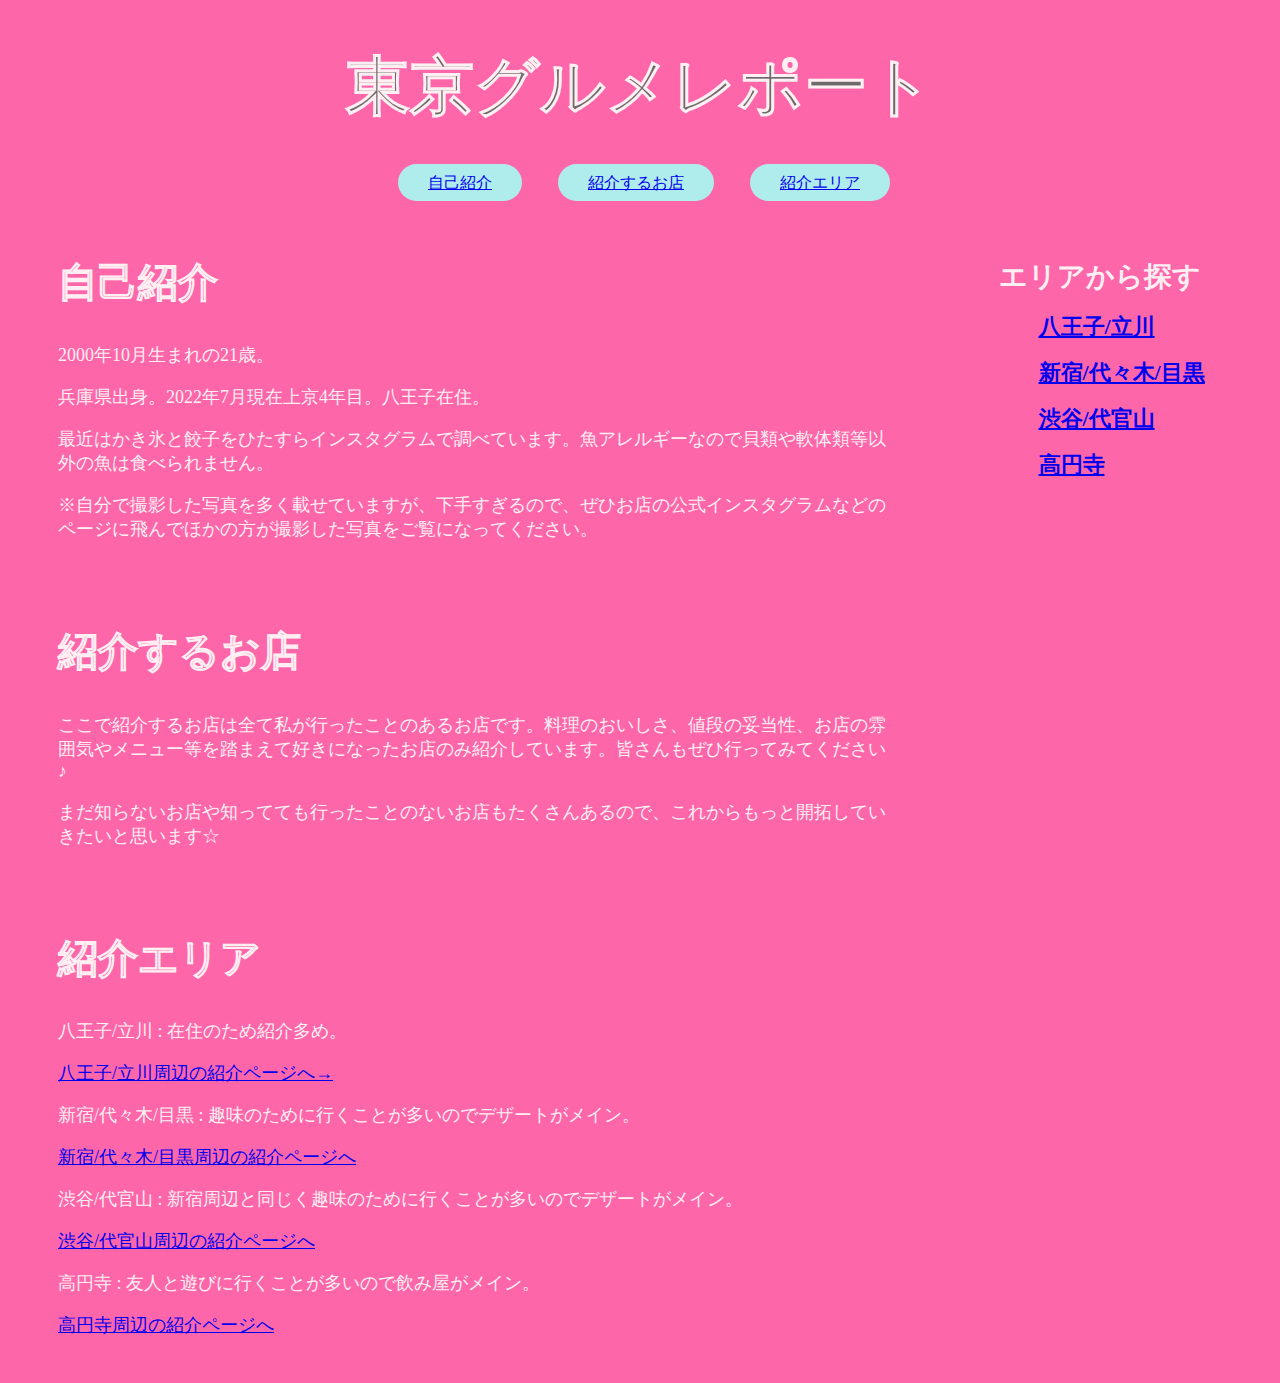
<file: index.html>
<!DOCTYPE html>

    <html lang="ja">


    <head>
        <meta charset="UTF-8">
        <meta name="author" content="Miki ARAKAWA">
        <link rel="stylesheet" href="./css/styles.css">
        <title>プログラミング授業最終課題 - グルメ</title>
    </head>

    <body>

        <div id="top">
            <h1>東京グルメレポート</h1>
        </div>

        <div>

            <nav id="menu">
                <ul>
                    <li><a href="#introduce">自己紹介</a></li>
                    <li><a href="#restaurants">紹介するお店</a></li>
                    <li><a href="#area">紹介エリア</a></li>
                </ul>
            </nav>

        </div>

        <div class="flex-container">

            <main id="main">

                <div>
                    <h2 id="introduce">自己紹介</h2>
                    <p>2000年10月生まれの21歳。</p>
                    <p>兵庫県出身。2022年7月現在上京4年目。八王子在住。</p>
                    <p>最近はかき氷と餃子をひたすらインスタグラムで調べています。魚アレルギーなので貝類や軟体類等以外の魚は食べられません。</p>
                    <p>※自分で撮影した写真を多く載せていますが、下手すぎるので、ぜひお店の公式インスタグラムなどのページに飛んでほかの方が撮影した写真をご覧になってください。</p>
                </div>

                <div>
                    <h2 id="restaurants">紹介するお店</h2>
                    <p>ここで紹介するお店は全て私が行ったことのあるお店です。料理のおいしさ、値段の妥当性、お店の雰囲気やメニュー等を踏まえて好きになったお店のみ紹介しています。皆さんもぜひ行ってみてください♪</p>
                    <p>まだ知らないお店や知ってても行ったことのないお店もたくさんあるので、これからもっと開拓していきたいと思います☆</p>
                </div>

                <div>
                    <h2 id="area">紹介エリア</h2>
                    <p>八王子/立川 : 在住のため紹介多め。</p>
                    <p class="area"><a href="./hachioji.html" target="_blank">八王子/立川周辺の紹介ページへ→</a></p>
                    <p>新宿/代々木/目黒 : 趣味のために行くことが多いのでデザートがメイン。</p>
                    <p class="area"><a href="./shinjuku.html" target="_blank">新宿/代々木/目黒周辺の紹介ページへ</a></p>
                    <p>渋谷/代官山 : 新宿周辺と同じく趣味のために行くことが多いのでデザートがメイン。</p>
                    <p class="area"><a href="./shibuya.html" target="_blank">渋谷/代官山周辺の紹介ページへ</a></p>
                    <p>高円寺 : 友人と遊びに行くことが多いので飲み屋がメイン。</p>
                    <p class="area"><a href="./koenji.html" target="_blank">高円寺周辺の紹介ページへ</a></p>
                </div>
                
            </main>
            
            <aside>
                <ul>
                    <li>エリアから探す
                        <ul>
                            <li><a href="./hachioji.html" target="_blank">八王子/立川</a></li>
                            <li><a href="./shinjuku.html" target="_blank">新宿/代々木/目黒</a></li>
                            <li><a href="./shibuya.html" target="_blank">渋谷/代官山</a></li>
                            <li><a href="./koenji.html" target="_blank">高円寺</a></li>
                        </ul>
                    </li>
                </ul>

            </aside>

        </div>

        <script src="https://code.jquery.com/jquery-3.6.0.js" integrity="sha256-H+K7U5CnXl1h5ywQfKtSj8PCmoN9aaq30gDh27Xc0jk=" crossorigin="anonymous"></script>

        <script src="./js/main.js"></script>

    </body>

</html>
</file>
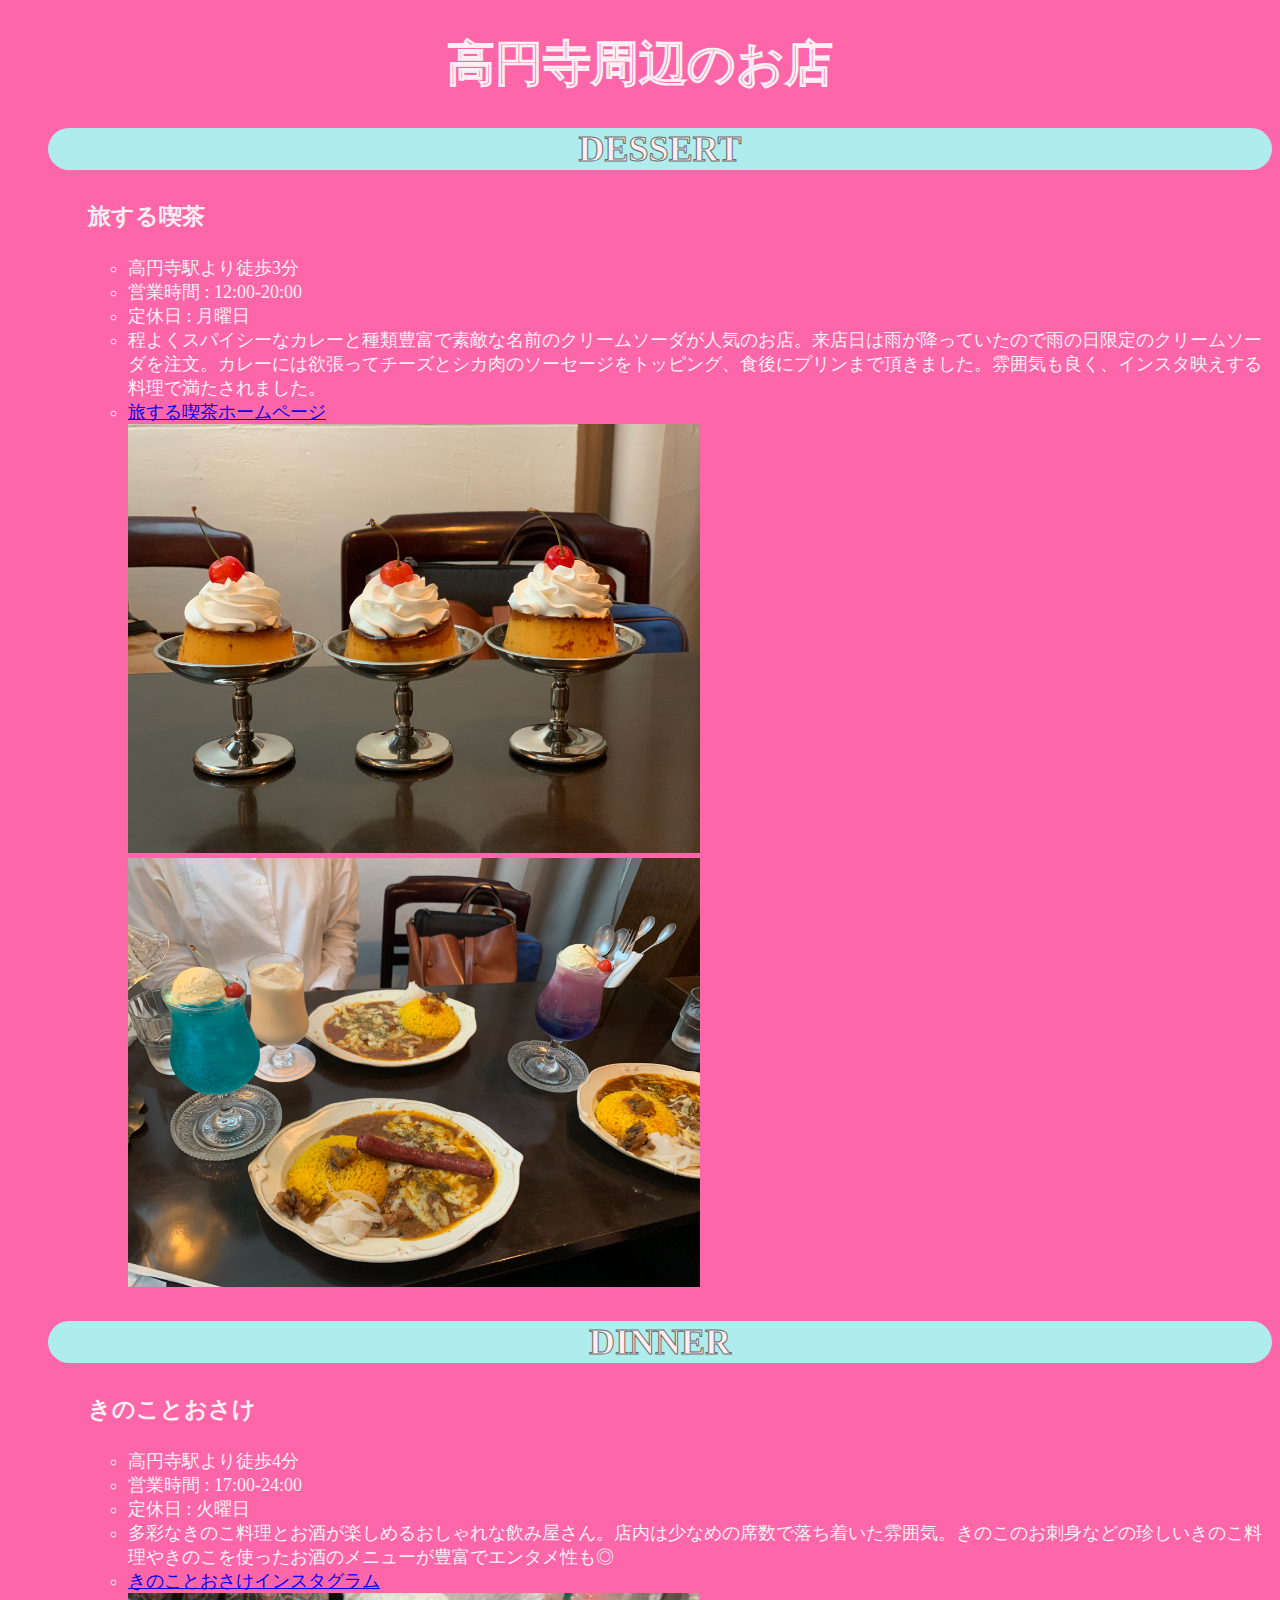
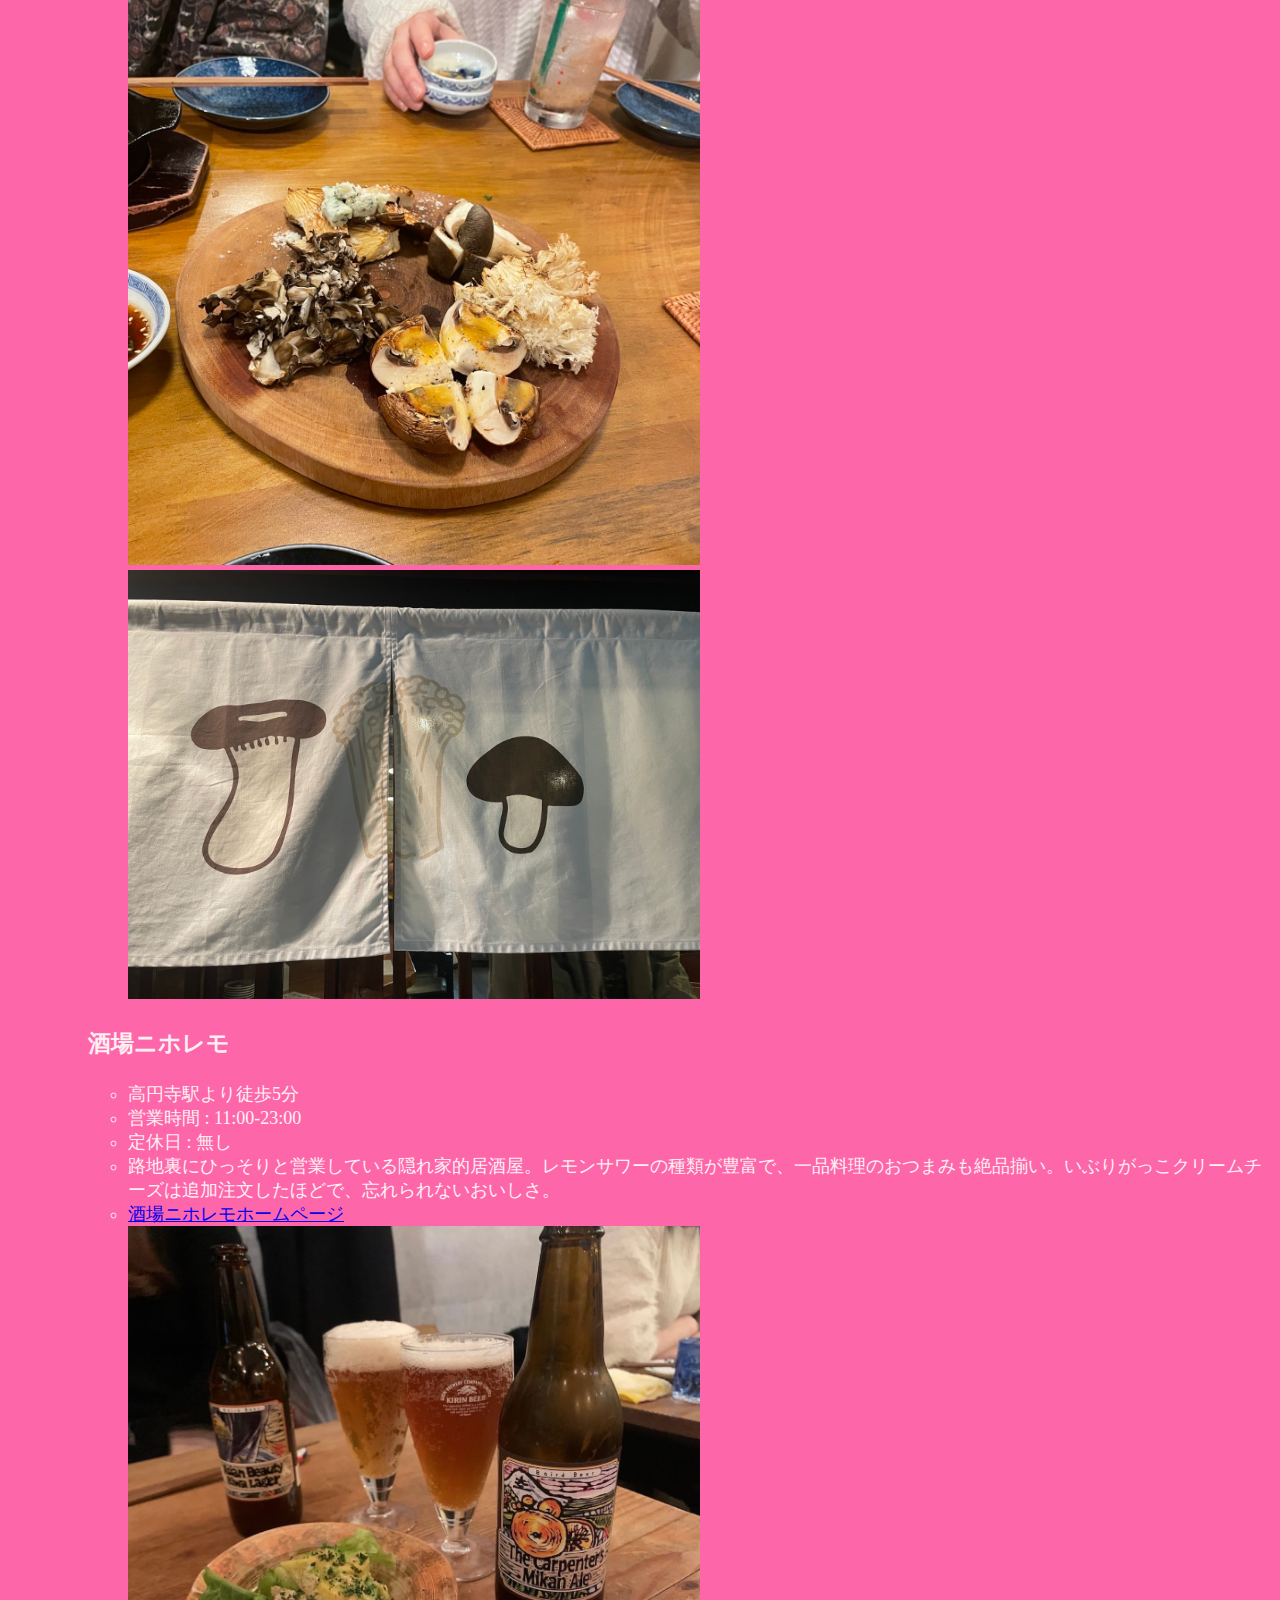
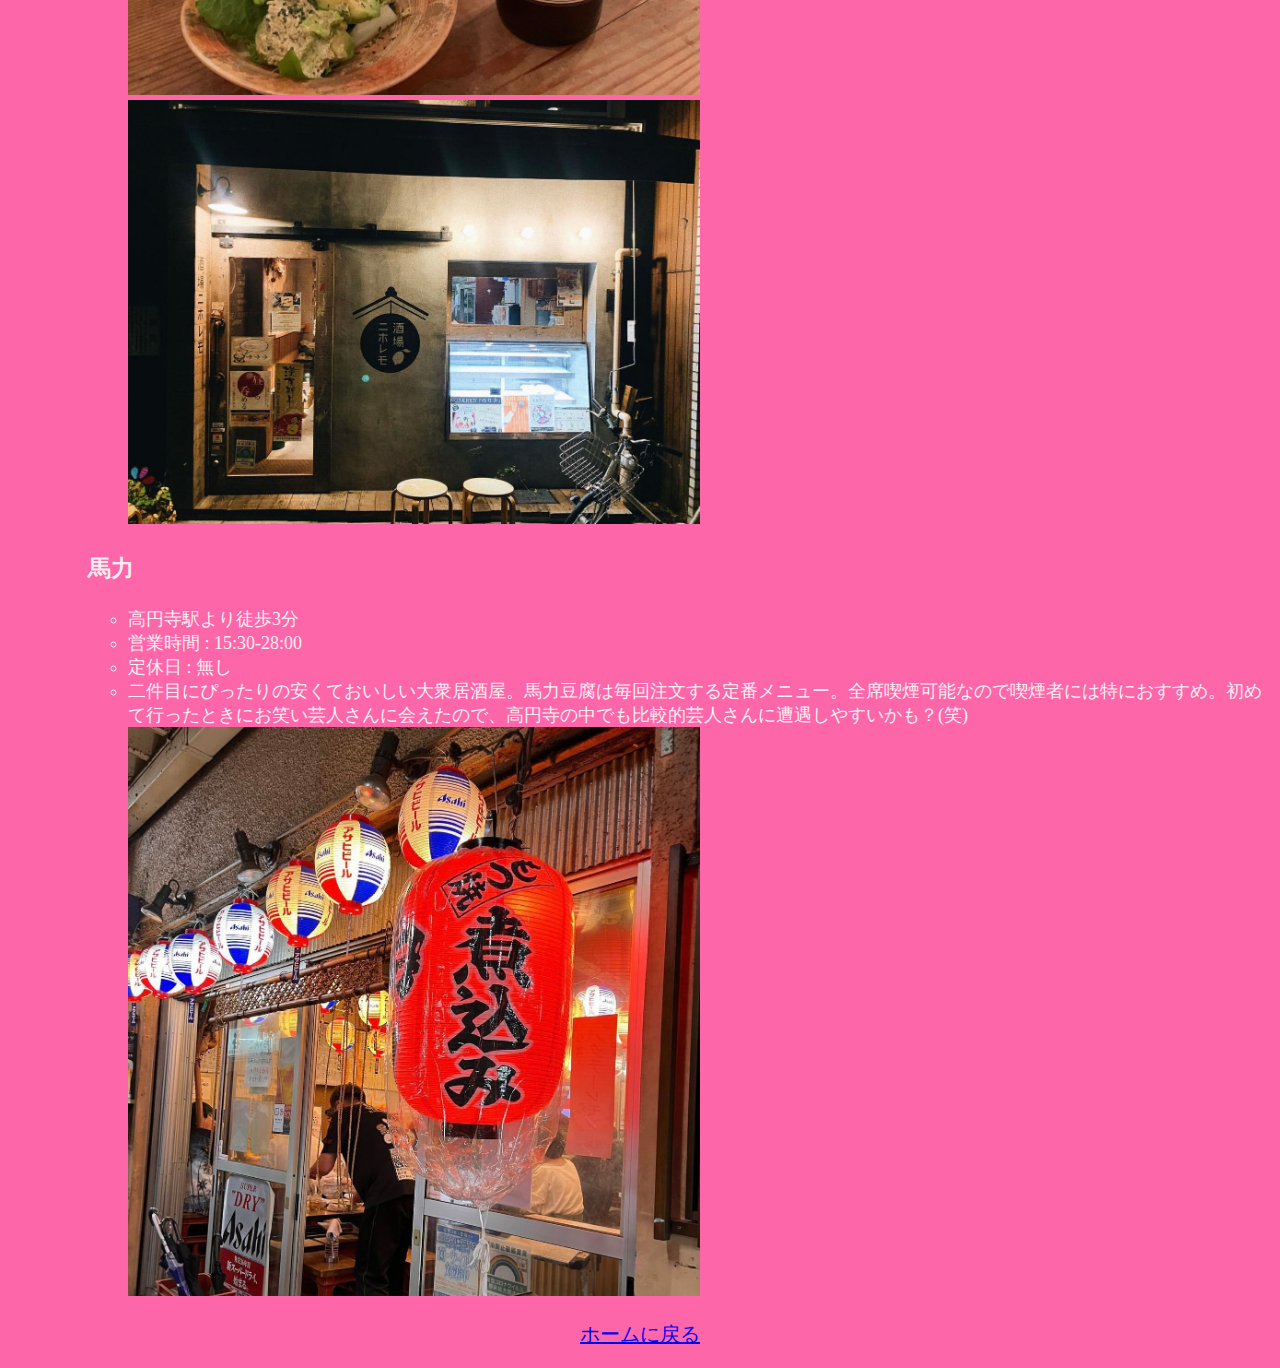
<file: koenji.html>
<!DOCTYPE html>

    <html lang="ja">


    <head>
        <meta charset="UTF-8">
        <link rel="stylesheet" href="./css/area.css">
        <title>高円寺</title>
    </head>


    <body>
        <h1>高円寺周辺のお店</h1>
        <ul>
            <li><h2>DESSERT</h2>
                <ul>
                    <li><h3>旅する喫茶</h3>
                        <ul>
                            <li>高円寺駅より徒歩3分</li>
                            <li>営業時間 : 12:00-20:00</li>
                            <li>定休日 : 月曜日</li>
                            <li>程よくスパイシーなカレーと種類豊富で素敵な名前のクリームソーダが人気のお店。来店日は雨が降っていたので雨の日限定のクリームソーダを注文。カレーには欲張ってチーズとシカ肉のソーセージをトッピング、食後にプリンまで頂きました。雰囲気も良く、インスタ映えする料理で満たされました。</li>
                            <li><a href="https://tabisurukissa.com/" target="_blank">旅する喫茶ホームページ</a></li>
                            <img src="./tabisurukissa.JPG" alt="tabisurukissa" width="50%">
                            <img src="./tabisurukissa2.JPG" alt="tabisurukissa2" width="50%">
                        </ul>
                    </li>
                </ul>
            </li>
            <li><h2>DINNER</h2>
                <ul>
                    <li><h3>きのことおさけ</h3>
                        <ul>
                            <li>高円寺駅より徒歩4分</li>
                            <li>営業時間 : 17:00-24:00</li>
                            <li>定休日 : 火曜日</li>
                            <li>多彩なきのこ料理とお酒が楽しめるおしゃれな飲み屋さん。店内は少なめの席数で落ち着いた雰囲気。きのこのお刺身などの珍しいきのこ料理やきのこを使ったお酒のメニューが豊富でエンタメ性も◎</li>
                            <li><a href="https://www.instagram.com/kinokotosake/" target="_blank">きのことおさけインスタグラム</a></li>
                            <img src="./kinoko1.JPG" alt="kinoko1" width="50%">
                            <img src="./kinoko2.JPG" alt="kinoko2" width="50%">
                        </ul>
                    </li>
                    <li><h3>酒場ニホレモ</h3>
                        <ul>
                            <li>高円寺駅より徒歩5分</li>
                            <li>営業時間 : 11:00-23:00</li>
                            <li>定休日 : 無し</li>
                            <li>路地裏にひっそりと営業している隠れ家的居酒屋。レモンサワーの種類が豊富で、一品料理のおつまみも絶品揃い。いぶりがっこクリームチーズは追加注文したほどで、忘れられないおいしさ。</li>
                            <li><a href="https://niholemo.com/" target="_blank">酒場ニホレモホームページ</a></li>
                            <img src="./nihoremo.jpg" alt="nihoremo" width="50%">
                            <img src="./nihoremo2.jpg" alt="nihoremo2" width="50%">
                        </ul>
                    </li>
                    <li><h3>馬力</h3>
                        <ul>
                            <li>高円寺駅より徒歩3分</li>
                            <li>営業時間 : 15:30-28:00</li>
                            <li>定休日 : 無し</li>
                            <li>二件目にぴったりの安くておいしい大衆居酒屋。馬力豆腐は毎回注文する定番メニュー。全席喫煙可能なので喫煙者には特におすすめ。初めて行ったときにお笑い芸人さんに会えたので、高円寺の中でも比較的芸人さんに遭遇しやすいかも？(笑)</li>
                            <img src="./bariki2.jpg" alt="bariki2" width="50%">
                        </ul>
                    </li>
                </ul>
            </li>
        </ul>

        <p><a href="./index.html" target="_blank">ホームに戻る</a></p>

    </body>

    </html>
</file>
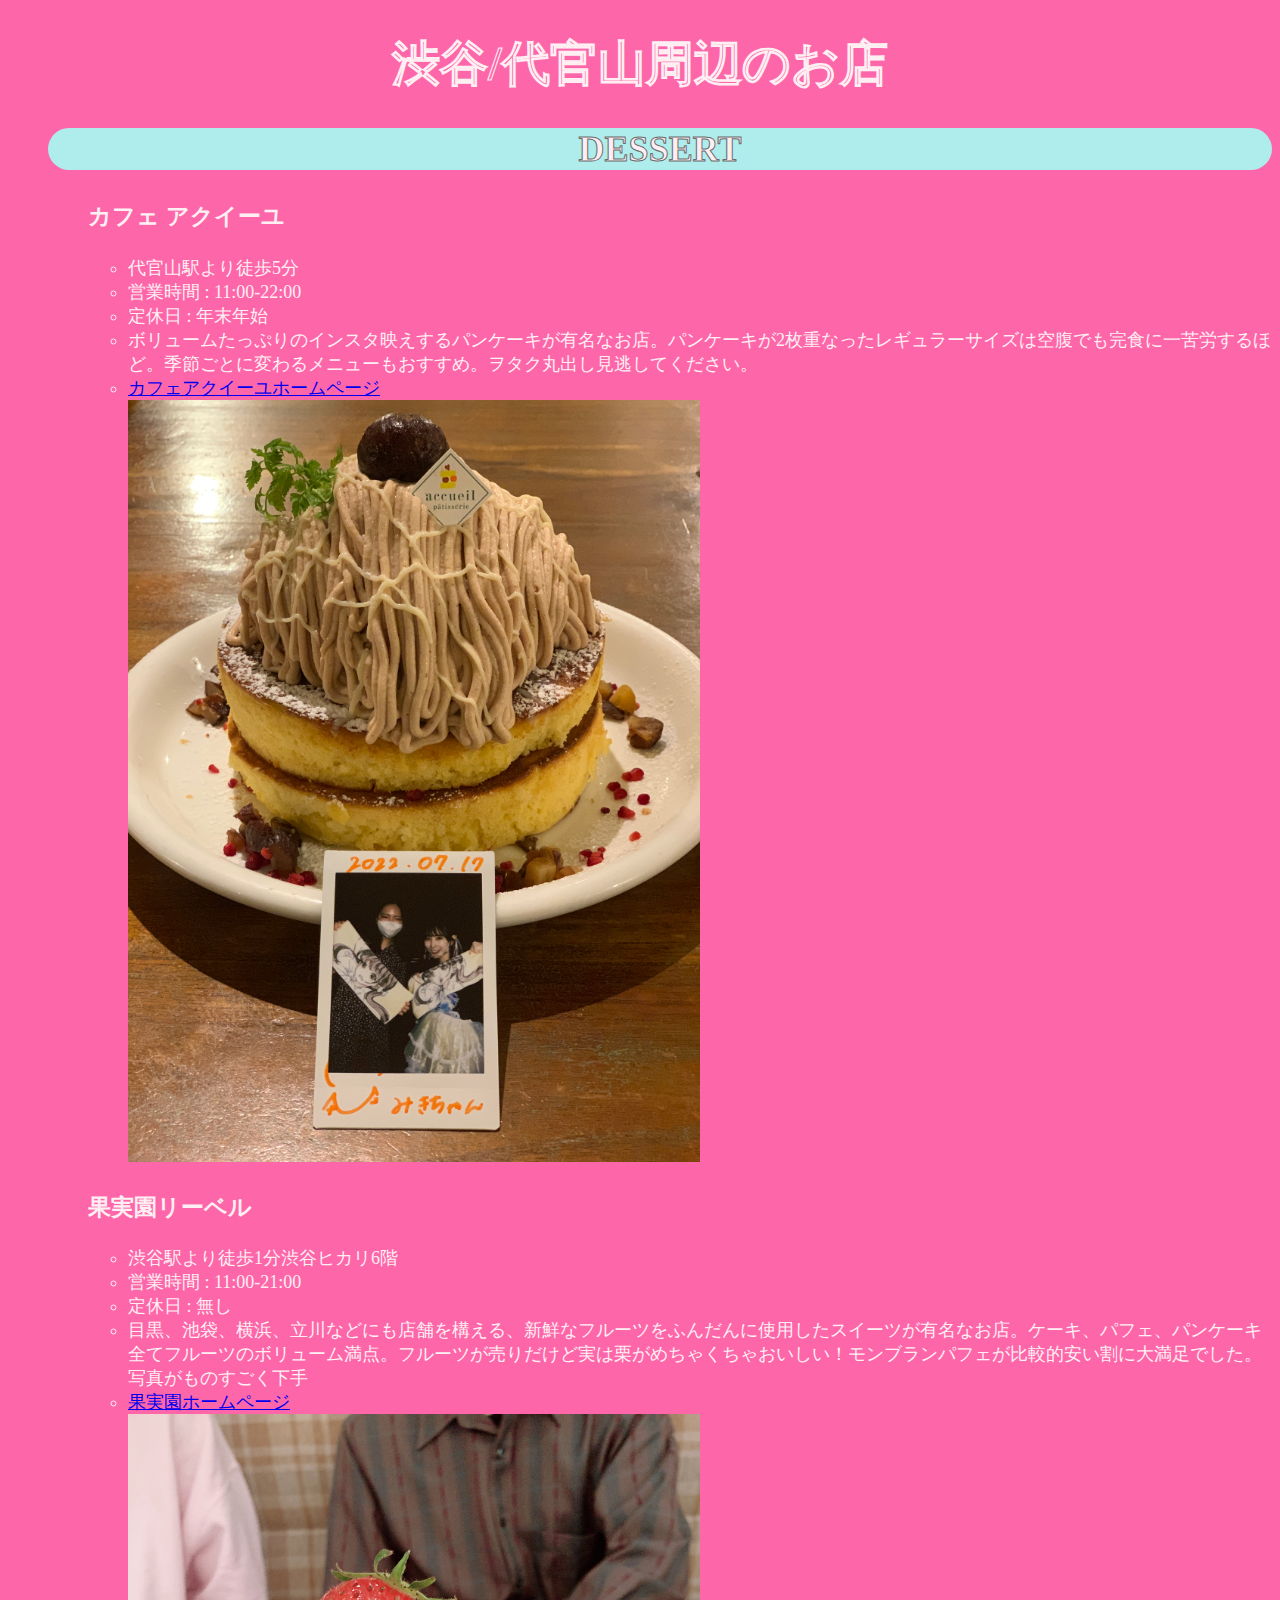
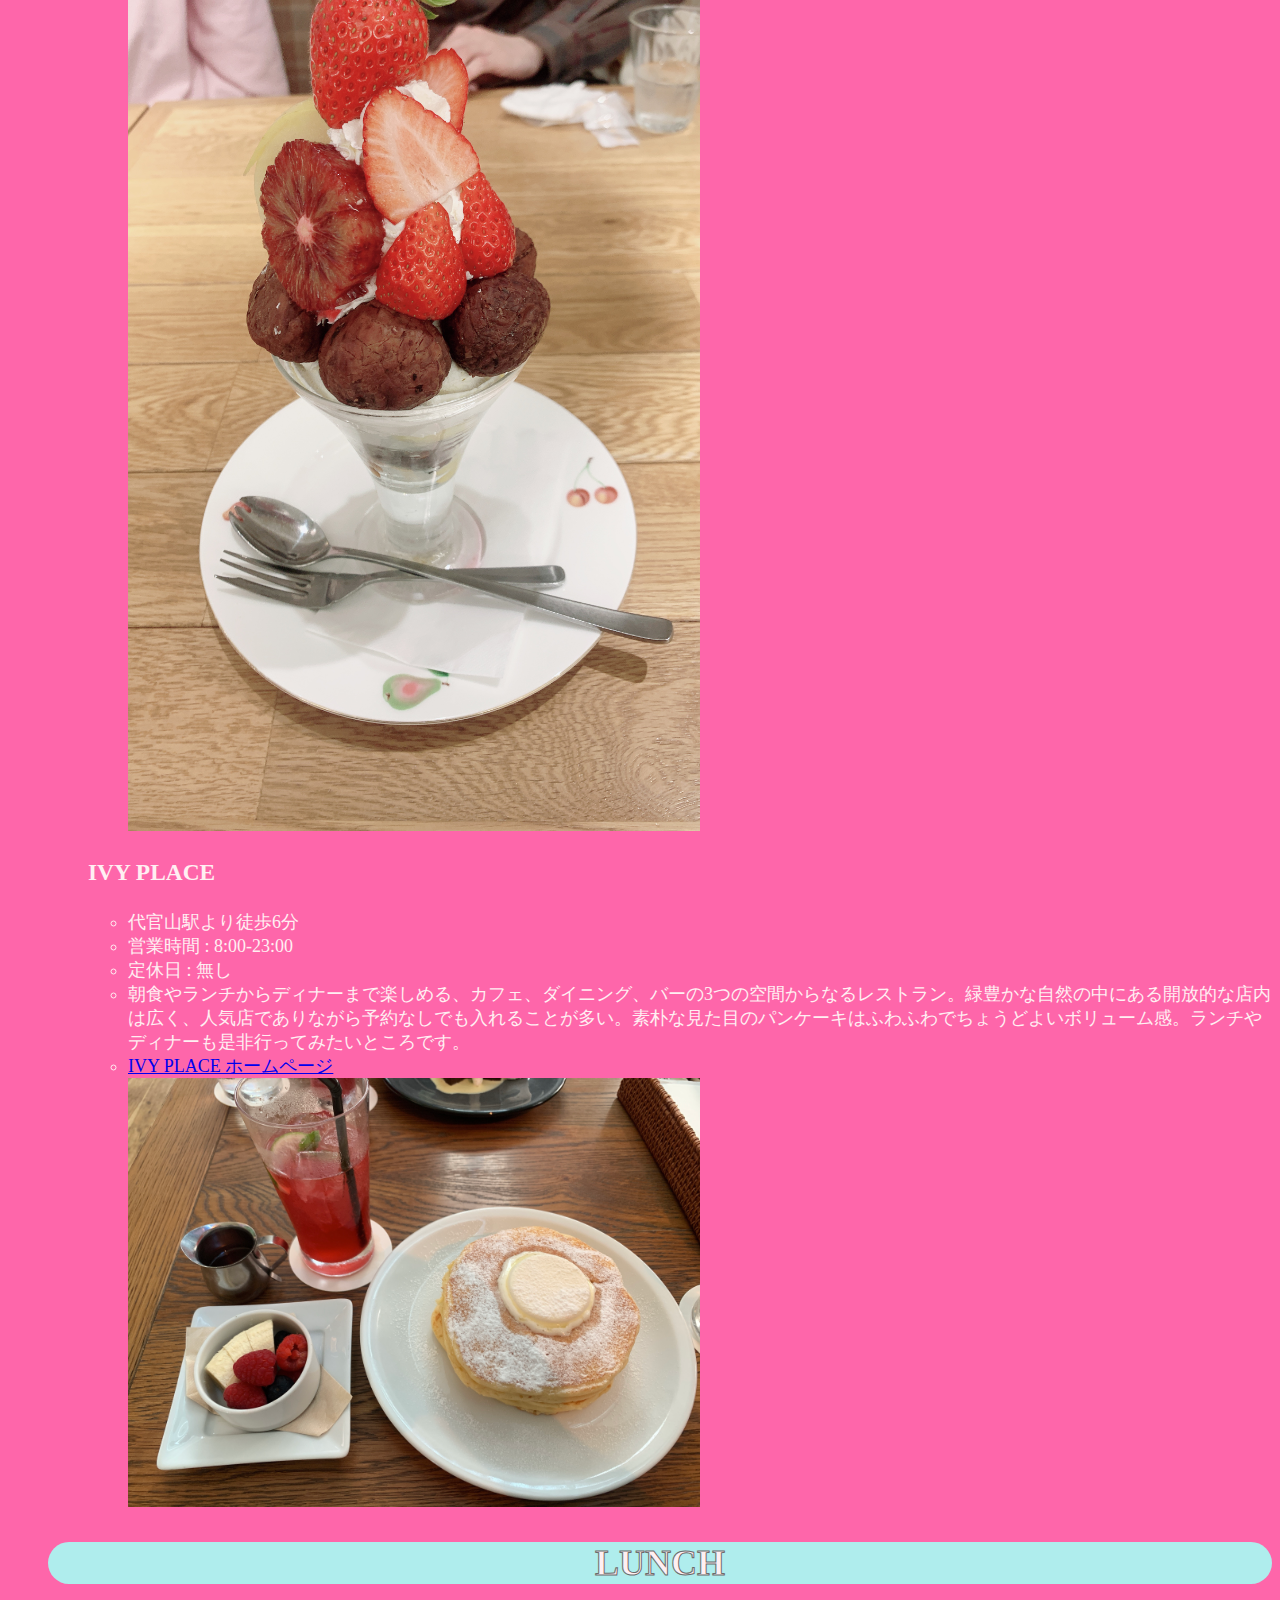
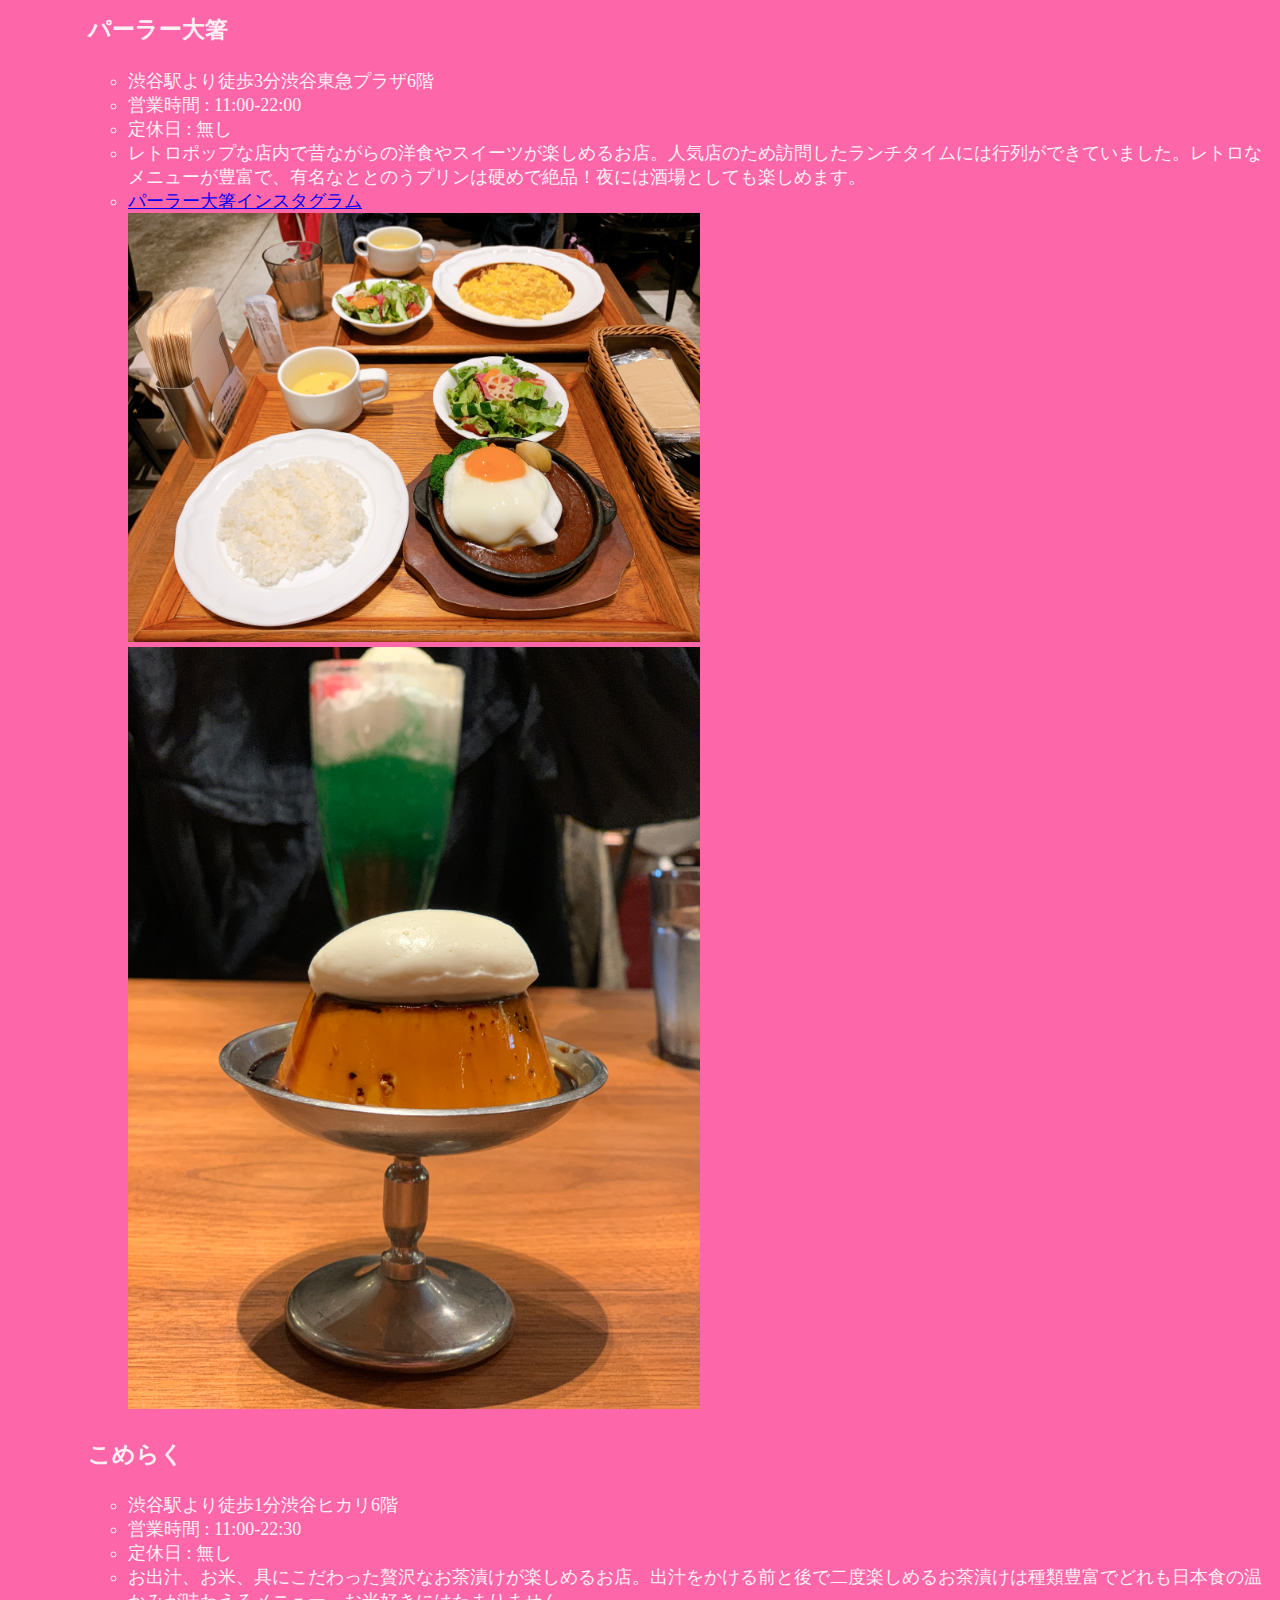
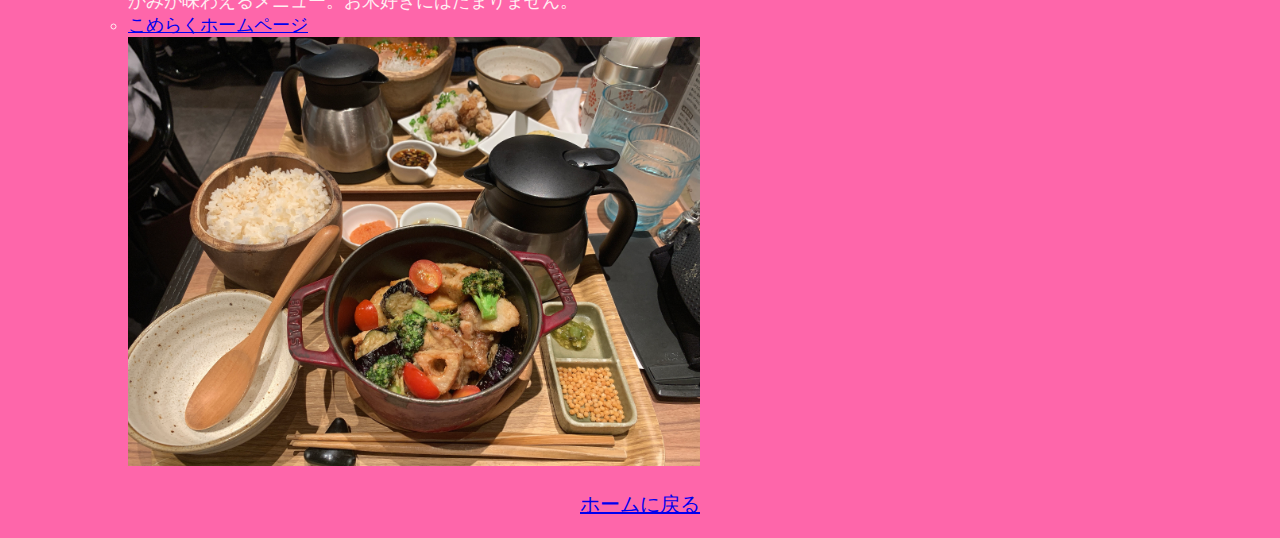
<file: shibuya.html>
<!DOCTYPE html>

    <html lang="ja">


    <head>
        <meta charset="UTF-8">
        <link rel="stylesheet" href="./css/area.css">
        <title>渋谷</title>
    </head>


    <body>
        <h1>渋谷/代官山周辺のお店</h1>
        <ul>
            <li><h2>DESSERT</h2>
                <ul>
                    <li><h3>カフェ アクイーユ</h3>
                        <ul>
                            <li>代官山駅より徒歩5分</li>
                            <li>営業時間 : 11:00-22:00</li>
                            <li>定休日 : 年末年始</li>
                            <li>ボリュームたっぷりのインスタ映えするパンケーキが有名なお店。パンケーキが2枚重なったレギュラーサイズは空腹でも完食に一苦労するほど。季節ごとに変わるメニューもおすすめ。ヲタク丸出し見逃してください。</li>
                            <li><a href="https://accueil.co.jp/" target="_blank">カフェアクイーユホームページ</a></li>
                            <img src="./accueil.JPG" alt="accueil" width="50%">
                        </ul>
                    </li>
                    <li><h3>果実園リーベル</h3>
                        <ul>
                            <li>渋谷駅より徒歩1分渋谷ヒカリ6階</li>
                            <li>営業時間 : 11:00-21:00</li>
                            <li>定休日 : 無し</li>
                            <li>目黒、池袋、横浜、立川などにも店舗を構える、新鮮なフルーツをふんだんに使用したスイーツが有名なお店。ケーキ、パフェ、パンケーキ全てフルーツのボリューム満点。フルーツが売りだけど実は栗がめちゃくちゃおいしい！モンブランパフェが比較的安い割に大満足でした。写真がものすごく下手</li>
                            <li><a href="https://kajitsuen.jp/" target="_blank">果実園ホームページ</a></li>
                            <img src="./parlour.JPG" alt="kajitsuen" width="50%">
                        </ul>
                    </li>
                    <li><h3>IVY PLACE</h3>
                        <ul>
                            <li>代官山駅より徒歩6分</li>
                            <li>営業時間 : 8:00-23:00</li>
                            <li>定休日 : 無し</li>
                            <li>朝食やランチからディナーまで楽しめる、カフェ、ダイニング、バーの3つの空間からなるレストラン。緑豊かな自然の中にある開放的な店内は広く、人気店でありながら予約なしでも入れることが多い。素朴な見た目のパンケーキはふわふわでちょうどよいボリューム感。ランチやディナーも是非行ってみたいところです。</li>
                            <li><a href="https://www.tysons.jp/ivyplace/" target="_blank">IVY PLACE ホームページ</a></li>
                            <img src="./ivyplace.jpg" alt="ivyplace" width="50%">
                        </ul>
                    </li>
                </ul>
            </li>
            <li><h2>LUNCH</h2>
                <ul>
                    <li><h3>パーラー大箸</h3>
                        <ul>
                            <li>渋谷駅より徒歩3分渋谷東急プラザ6階</li>
                            <li>営業時間 : 11:00-22:00</li>
                            <li>定休日 : 無し</li>
                            <li>レトロポップな店内で昔ながらの洋食やスイーツが楽しめるお店。人気店のため訪問したランチタイムには行列ができていました。レトロなメニューが豊富で、有名なととのうプリンは硬めで絶品！夜には酒場としても楽しめます。</li>
                            <li><a href="https://www.instagram.com/parlour_ohashi/" target="_blank">パーラー大箸インスタグラム</a></li>
                            <img src="./ohashi-lunch.jpg" alt="ohashi-lunch" width="50%">
                            <img src="./ohashi-pudding.JPG" alt="ohashi-pudding" width="50%">
                        </ul>
                    </li>
                    <li><h3>こめらく</h3>
                        <ul>
                            <li>渋谷駅より徒歩1分渋谷ヒカリ6階</li>
                            <li>営業時間 : 11:00-22:30</li>
                            <li>定休日 : 無し</li>
                            <li>お出汁、お米、具にこだわった贅沢なお茶漬けが楽しめるお店。出汁をかける前と後で二度楽しめるお茶漬けは種類豊富でどれも日本食の温かみが味わえるメニュー。お米好きにはたまりません。</li>
                            <li><a href="https://www.tub.co.jp/concept/" target="_blank">こめらくホームページ</a></li>
                            <img src="./komeraku.jpg" alt="" width="50%">
                        </ul>
                    </li>
                </ul>
            </li>
        </ul>
        <p><a href="./index.html" target="_blank">ホームに戻る</a></p>
    </body>

    </html>
</file>
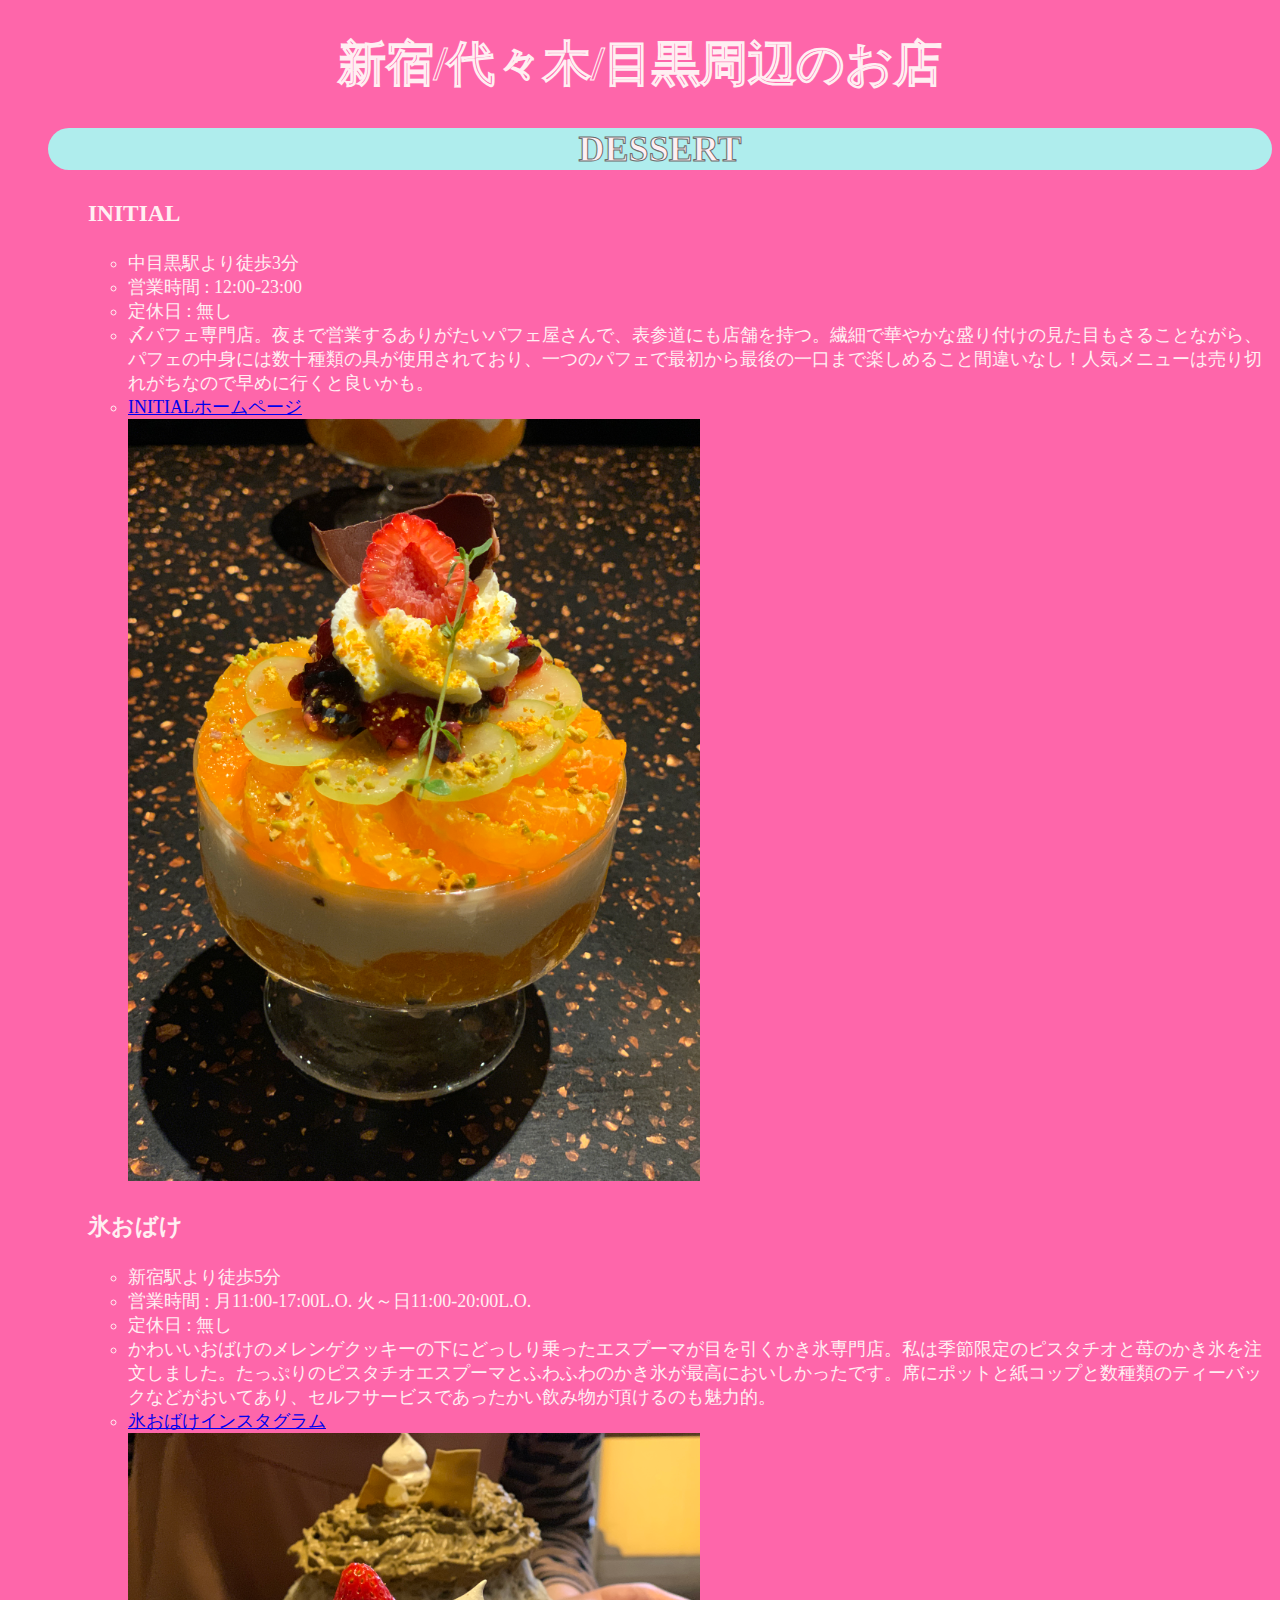
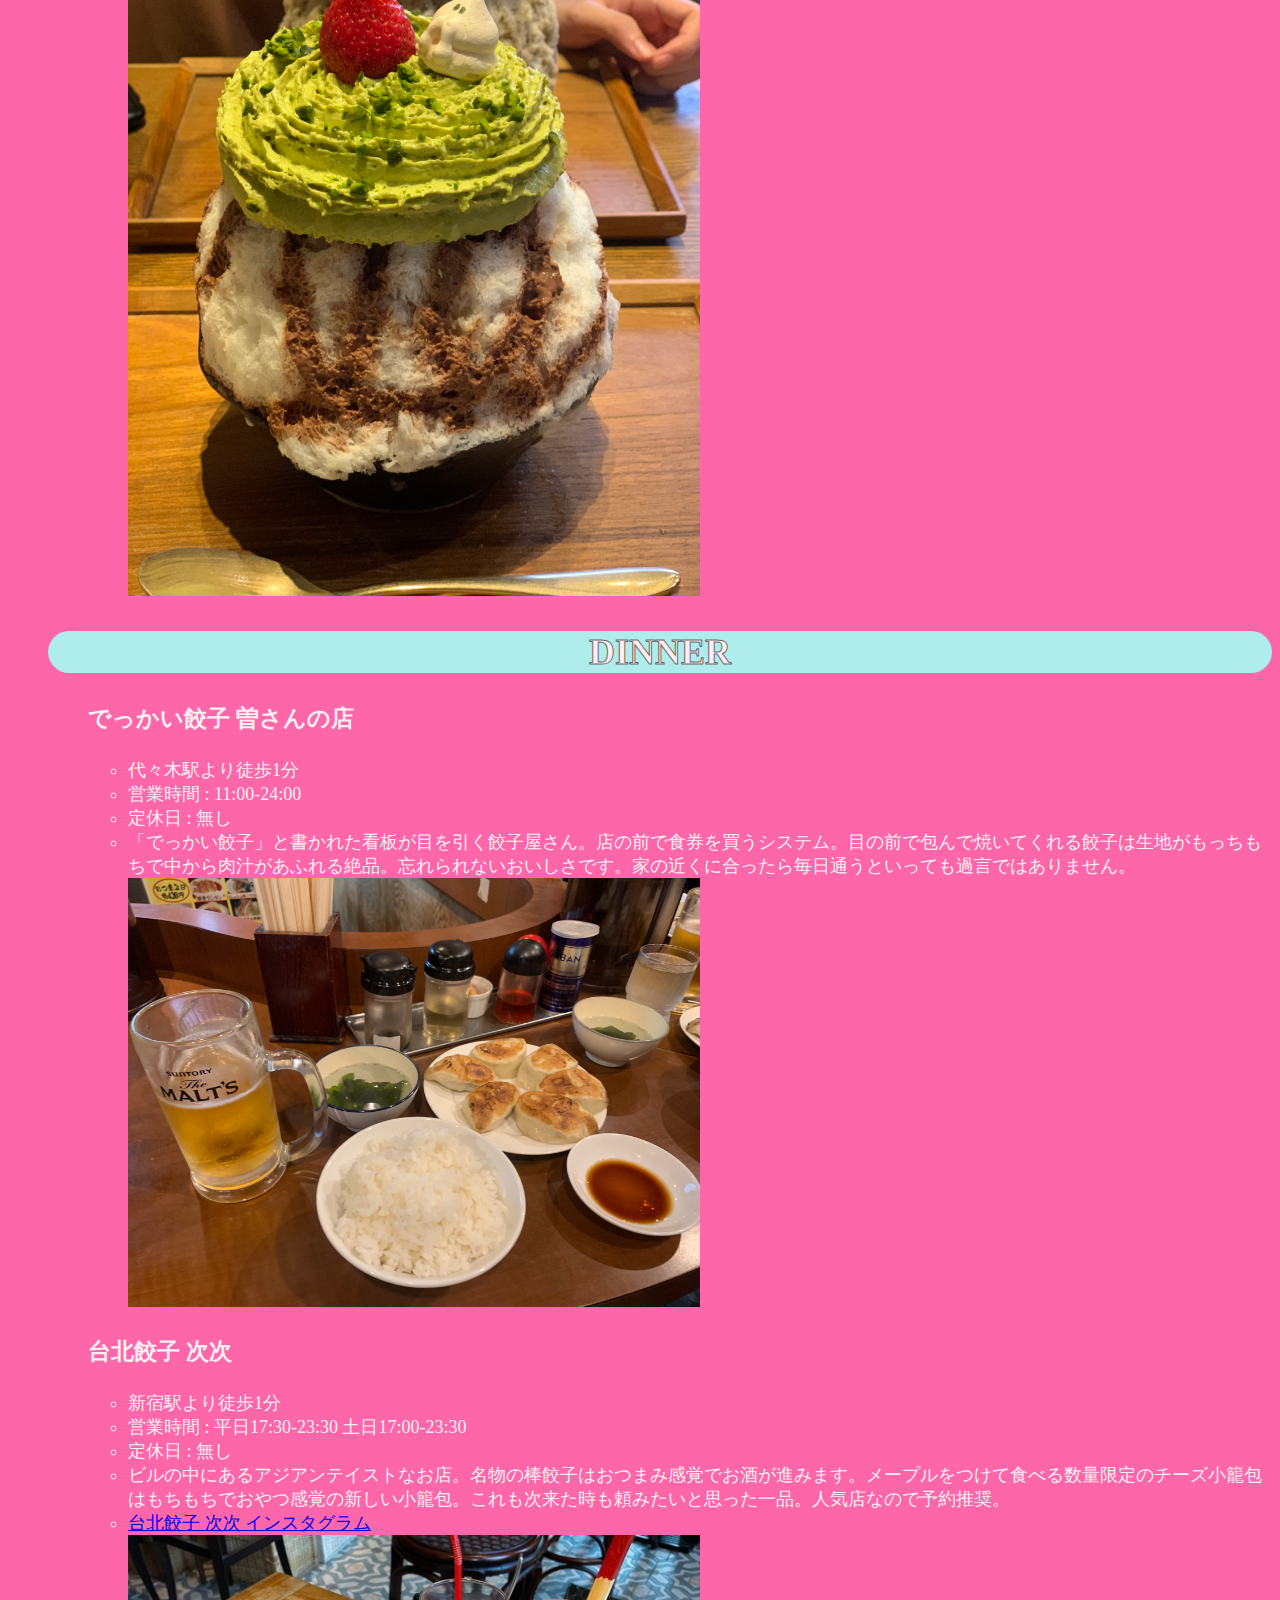
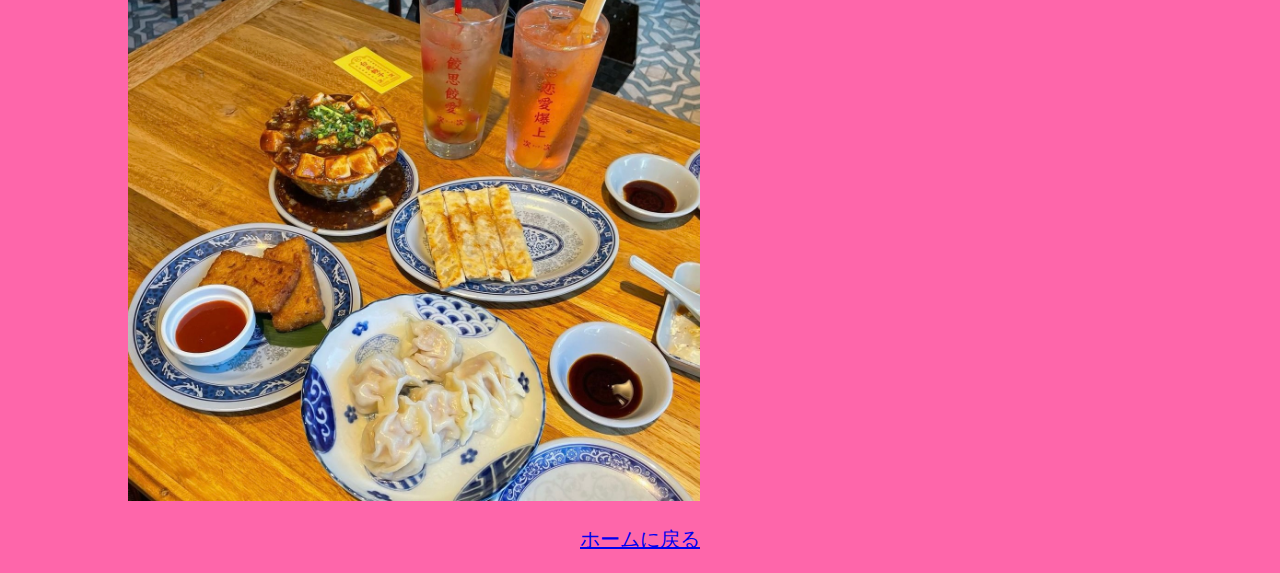
<file: shinjuku.html>
<!DOCTYPE html>

    <html lang="ja">


    <head>
        <meta charset="UTF-8">
        <link rel="stylesheet" href="./css/area.css">
        <title>新宿/代々木/目黒</title>
    </head>


    <body>
        <h1>新宿/代々木/目黒周辺のお店</h1>
        <ul>
            <li><h2>DESSERT</h2>
                <ul>
                    <li><h3>INITIAL</h3>
                        <ul>
                            <li>中目黒駅より徒歩3分</li>
                            <li>営業時間 : 12:00-23:00</li>
                            <li>定休日 : 無し</li>
                            <li>〆パフェ専門店。夜まで営業するありがたいパフェ屋さんで、表参道にも店舗を持つ。繊細で華やかな盛り付けの見た目もさることながら、パフェの中身には数十種類の具が使用されており、一つのパフェで最初から最後の一口まで楽しめること間違いなし！人気メニューは売り切れがちなので早めに行くと良いかも。</li>
                            <li><a href="https://www.instagram.com/initial_nakameguro/" target="_blank">INITIALホームページ</a></li>
                            <img src="./initial.JPG" alt="initial" width="50%">
                        </ul>
                    </li>
                    <li><h3>氷おばけ</h3>
                        <ul>
                            <li>新宿駅より徒歩5分</li>
                            <li>営業時間 : 月11:00-17:00L.O. 火～日11:00-20:00L.O.</li>
                            <li>定休日 : 無し</li>
                            <li>かわいいおばけのメレンゲクッキーの下にどっしり乗ったエスプーマが目を引くかき氷専門店。私は季節限定のピスタチオと苺のかき氷を注文しました。たっぷりのピスタチオエスプーマとふわふわのかき氷が最高においしかったです。席にポットと紙コップと数種類のティーバックなどがおいてあり、セルフサービスであったかい飲み物が頂けるのも魅力的。</li>
                            <li><a href="https://www.instagram.com/koriobake/" target="_blank">氷おばけインスタグラム</a></li>
                            <img src="./kooriobake.JPG" alt="kooriobake" width="50%">
                        </ul>
                    </li>
                </ul>
            </li>
            <li><h2>DINNER</h2>
                <ul>
                    <li><h3>でっかい餃子 曽さんの店</h3>
                        <ul>
                            <li>代々木駅より徒歩1分</li>
                            <li>営業時間 : 11:00-24:00</li>
                            <li>定休日 : 無し</li>
                            <li>「でっかい餃子」と書かれた看板が目を引く餃子屋さん。店の前で食券を買うシステム。目の前で包んで焼いてくれる餃子は生地がもっちもちで中から肉汁があふれる絶品。忘れられないおいしさです。家の近くに合ったら毎日通うといっても過言ではありません。</li>
                            <img src="./dekkaigyoza.JPG" alt="dekkaigyoza" width="50%">
                        </ul>
                    </li>
                    <li><h3>台北餃子 次次</h3>
                        <ul>
                            <li>新宿駅より徒歩1分</li>
                            <li>営業時間 : 平日17:30-23:30 土日17:00-23:30</li>
                            <li>定休日 : 無し</li>
                            <li>ビルの中にあるアジアンテイストなお店。名物の棒餃子はおつまみ感覚でお酒が進みます。メープルをつけて食べる数量限定のチーズ小籠包はもちもちでおやつ感覚の新しい小籠包。これも次来た時も頼みたいと思った一品。人気店なので予約推奨。</li>
                            <li><a href="https://www.instagram.com/taipeigyoza/?hl=ja" target="_blank">台北餃子 次次 インスタグラム</a></li>
                            <img src="./chichi.jpg" alt="chichi" width="50%">
                        </ul>
                    </li>
                </ul>
            </li>
        </ul>
        <p><a href="./index.html" target="_blank">ホームに戻る</a></p>
    </body>

    </html>
</file>
<file: css/styles.css>
@charset "utf-8";

body {
    background-color: rgb(254, 102, 170);
}

#top {
    color: rgb(107, 107, 107);
    text-align: center;
    font-size: 32px;
    -webkit-text-stroke: 1px rgb(255, 239, 242);
}

#menu {
    text-align: center;
}

#menu > ul > li {
    display: inline;
    text-align: center;
    margin: 16px 32px 0 0;
    padding: 10px 30px;
    border-radius: 32px;
    background-color: #afeded;
}

#menu li:hover {
    font-weight: bold;
}

.flex-container {
    display: flex;
    flex-flow: row wrap;
}

main {
    color: rgb(255, 239, 242);
    margin: 0 10px;
    padding: 0 8px 0 40px;
    flex: 3;
    order: 1;
}

aside {
    color: rgb(255, 239, 242);
    margin: 0 10px;
    flex: 1 50px;
    order: 2;
    padding: 0 8px
}

main > div > h2 {
    font-size: 40px;
    color: rgb(254, 102, 170);
    -webkit-text-stroke: 1px rgb(255, 239, 242);
}

main > div > p {
    color: rgb(255, 239, 242);
    font-size: 18px;
}

main > div {
    padding: 12px 0 20px 0;
}

.area:hover {
    padding: 0 0 0 20px;

}

aside > ul > li {
    font-size: 28px;
    font-weight: 700;
    list-style: none;
    padding: 32px;
}

aside > ul > li > ul > li {
    font-size: 22px;
    list-style: none;
    padding: 16px 0 0 0;
}

aside > ul > li > ul > li:hover {
    padding: 0 0 0 10px;
}
</file>
<file: css/area.css>
@charset "utf-8";

body {
    color: rgb(255, 239, 242);
    background-color: rgb(254, 102, 170);
}

h1 {
    text-align: center;
    font-size: 48px;
    color: rgb(254, 102, 170);
    -webkit-text-stroke: 1px rgb(255, 239, 242);
}

body > ul > li {
    list-style: none;
    font-size: 24px;
}

body h2 {
    text-align: center;
    border-radius: 32px;
    background-color: #afeded;
    color: rgb(255, 239, 242);
    -webkit-text-stroke: 1px rgb(107, 107, 107);
}

body > ul > li > ul > li {
    list-style: none;
    font-size: 20px;
}

body > ul > li > ul > li > ul > li {
    list-style: circle;
    font-size: 18px;
}

body > p {
    text-align: center;
    font-size: 20px;
    border-radius: 32px;
}

body > p:hover {
    font-weight: bold;
}
</file>
